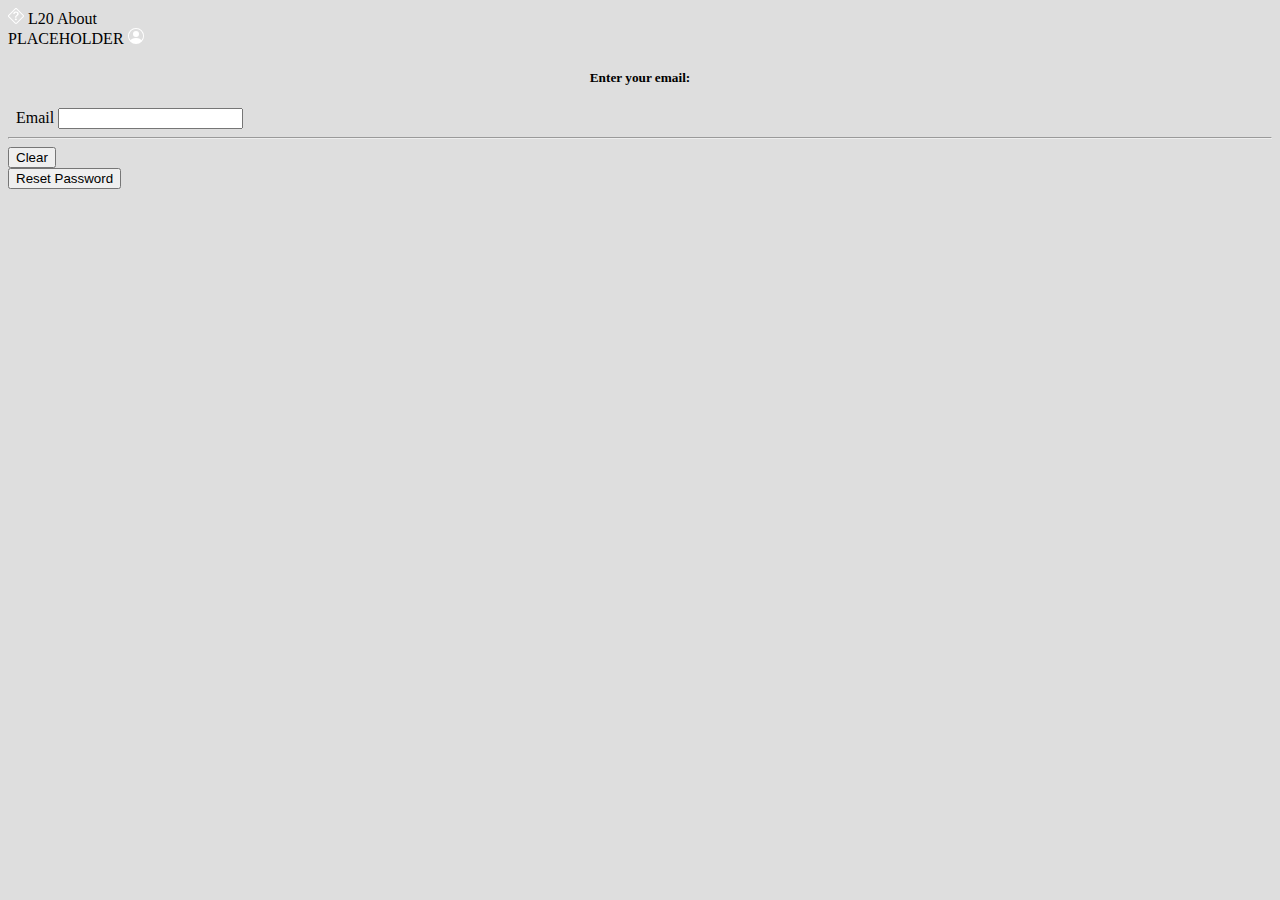
<file: target/classes/templates/forgot-password.html>
<!DOCTYPE html>
<html lang="en"
      xmlns="http://www.w3.org/1999/xhtml"
      xmlns:th="http://www.thymeleaf.org"
      xmlns:sec="http://www.w3.org/1999/xhtml">
<head>
    <!-- Meta tags -->
    <meta charset="utf-8">
    <meta name="viewport" content="width=device-width, initial-scale=1">
    <!-- Bootstrap CSS -->
    <link rel="stylesheet" type="text/css" th:href="@{../CSS/bootstrap/bootstrap.min.css}">
    <link rel="stylesheet" type="text/css" th:href="@{../CSS/bootstrap/navbar.css}">
    <link rel="stylesheet" type="text/css" th:href="@{/../CSS/bootstrap/common.css}">
    <title>Forgot Password</title>

    <style>
        body{
            background: #DEDEDE;
        }
        .custom-form-control {
            margin: 0.5rem;
        }
    </style>

</head>
<body>
<!--NAV-->
<nav class="navbar navbar-expand-lg navbar-dark bg-dark">
    <div class="container-fluid">
        <div>
            <img id="logoProfile" src="../img/question-diamond.svg"/>
            <a id="btnProfileHome" role="button" class="btn btn-dark" th:href="@{/}">
                L20
            </a>
            <a class="btn btn-dark" th:href="@{/about}" role="button">About</a>
        </div>
        <div sec:authorize="isAuthenticated()">
            <a id="btnProfileUser" role="button" class="btn btn-dark" th:href="@{/user/{username}(username = ${#authentication.getPrincipal().getUsername()})}">
                <span id="userNameProfile" th:text="${#authentication.getPrincipal().getUsername()}">PLACEHOLDER</span>
                <img src="../img/person-circle.svg"/>
            </a>
        </div>
    </div>
</nav>

<form th:action="@{/forgot-password}" th:object="${user}" method="post">
    <div class="card text-white bg-dark border-success">
        <div class="card-body">
            <!-- TITOLO -->
            <div class="container">
                <div class="row">
                    <center>
                        <h5>Enter your email:</h5>
                    </center>
                </div>
            </div>
            <!-- FORM -->
            <div class="container">
                <div class="row">
                    <div class="col-md-2"></div>
                    <div class="col-md-8">
                        <div class="form-control text-white bg-dark border-0 custom-form-control">
                            <label for="email">Email</label>
                            <input class="form-control" th:field="*{email}" type="text" name="email" id="email" />
                        </div>
                    </div>
                    <div class="col-md-2"></div>
                </div>
                <hr class="bg-success">
                <div class="row">
                    <div class="col-md-3"></div>
                    <div class="col-md-3 text-start">
                        <input class="btn btn-danger" type="reset" value="Clear"/>
                    </div>
                    <div class="col-md-3 text-end">
                        <input class="btn btn-success" type="submit" value="Reset Password" />
                    </div>
                    <div class="col-md-3"></div>
                </div>
            </div>
        </div>
    </div>
</form>

<script src="../JS/popper.min.js"></script>
<script src="../JS/bootstrap.js"></script>
<script src="../JS/jquery.js"></script>
</body>
</html>
</file>
